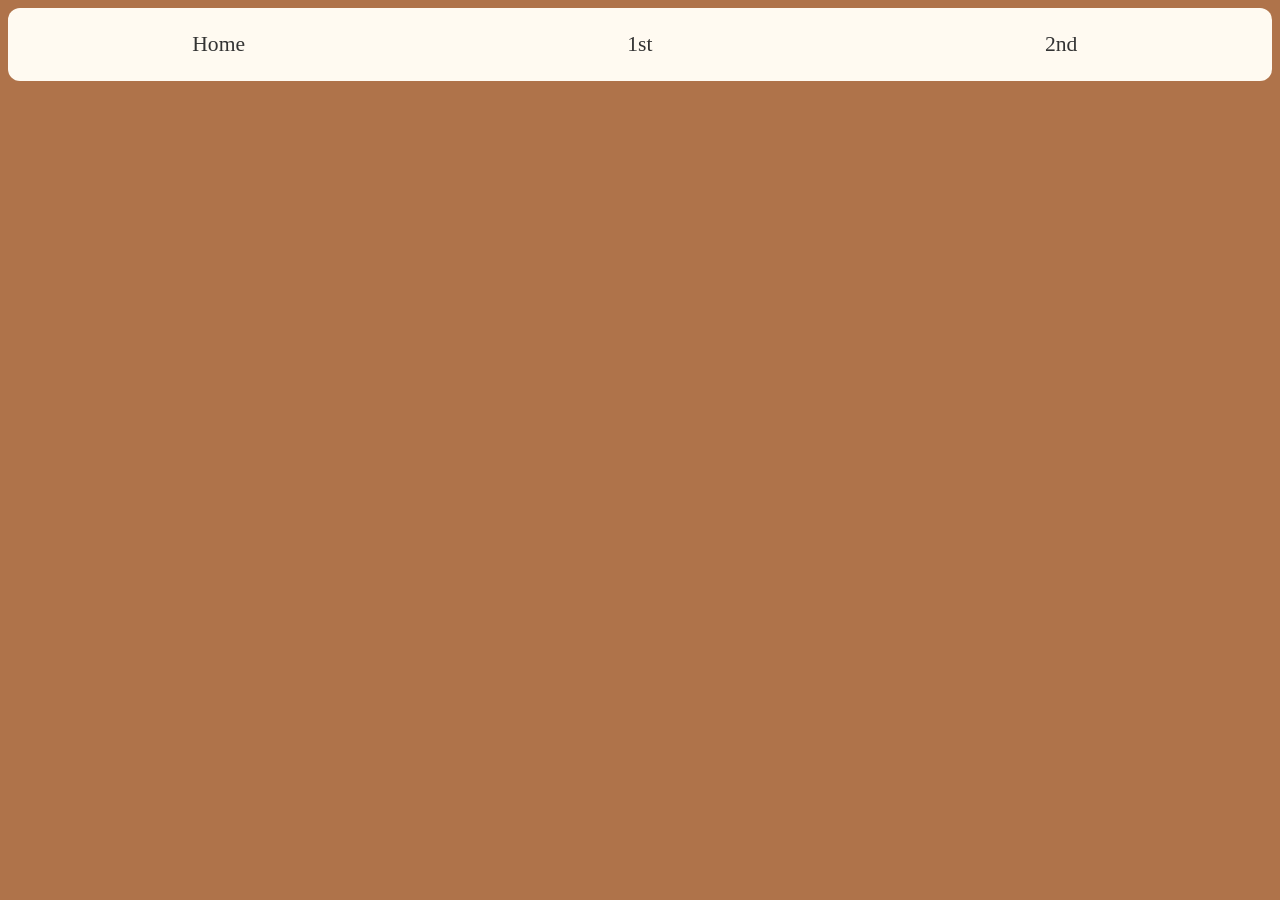
<file: index.html>
<!DOCTYPE html>
<html>
    <head>    
      <link rel="stylesheet" href="CSS code 2.css">
        <style>
            ul {
              list-style-type: none;
              margin: 0;
              padding: 0;
              overflow: hidden;
              background-color: #FFFAF1;
            }
            
            li {
              float: left;
            }
            
            li a {
              display: block;
              color: #333333;
              text-align: center;
              padding: 24px;
              text-decoration: none;
            }
            
            li a:hover {
              background-color: #EFE0BB;
            }
            </style>
        <title> Home </title>
    </head>
    <body style="background-color:#AF734A;">
        <ul>
            <li><a href="index.html" style="font-size: 135%;" > Home </a></li> 
            <li><a href="1st.html" style="font-size: 135%;"  target="_blank"> 1st </a></li>
            <li><a href="2nd.html" style="font-size: 135%;"  target="_blank"> 2nd </a></li>
          </ul>
          
    </body>
</html>
</file>
<file: CSS code 2.css>
ul {
    list-style-type: none;
    margin: 15px;   /* Centers the bar */
    padding: 0;
    overflow: hidden;
    background-color: #FFFAF1;

    width: auto;                 /* Change to 60%, 70%, 80%, etc. */

    border-radius: 12px;
}
li {
    float: left;
    width: 33.33%;          /* Three buttons, each takes one-third */
}

li a {
    display: block;
    color: #000000;
    text-align: center;
    padding: 24px;
    text-decoration: none;
    font-size: 135%;
}

li a:hover {
    background-color: #EFE0BB;
}
</file>
